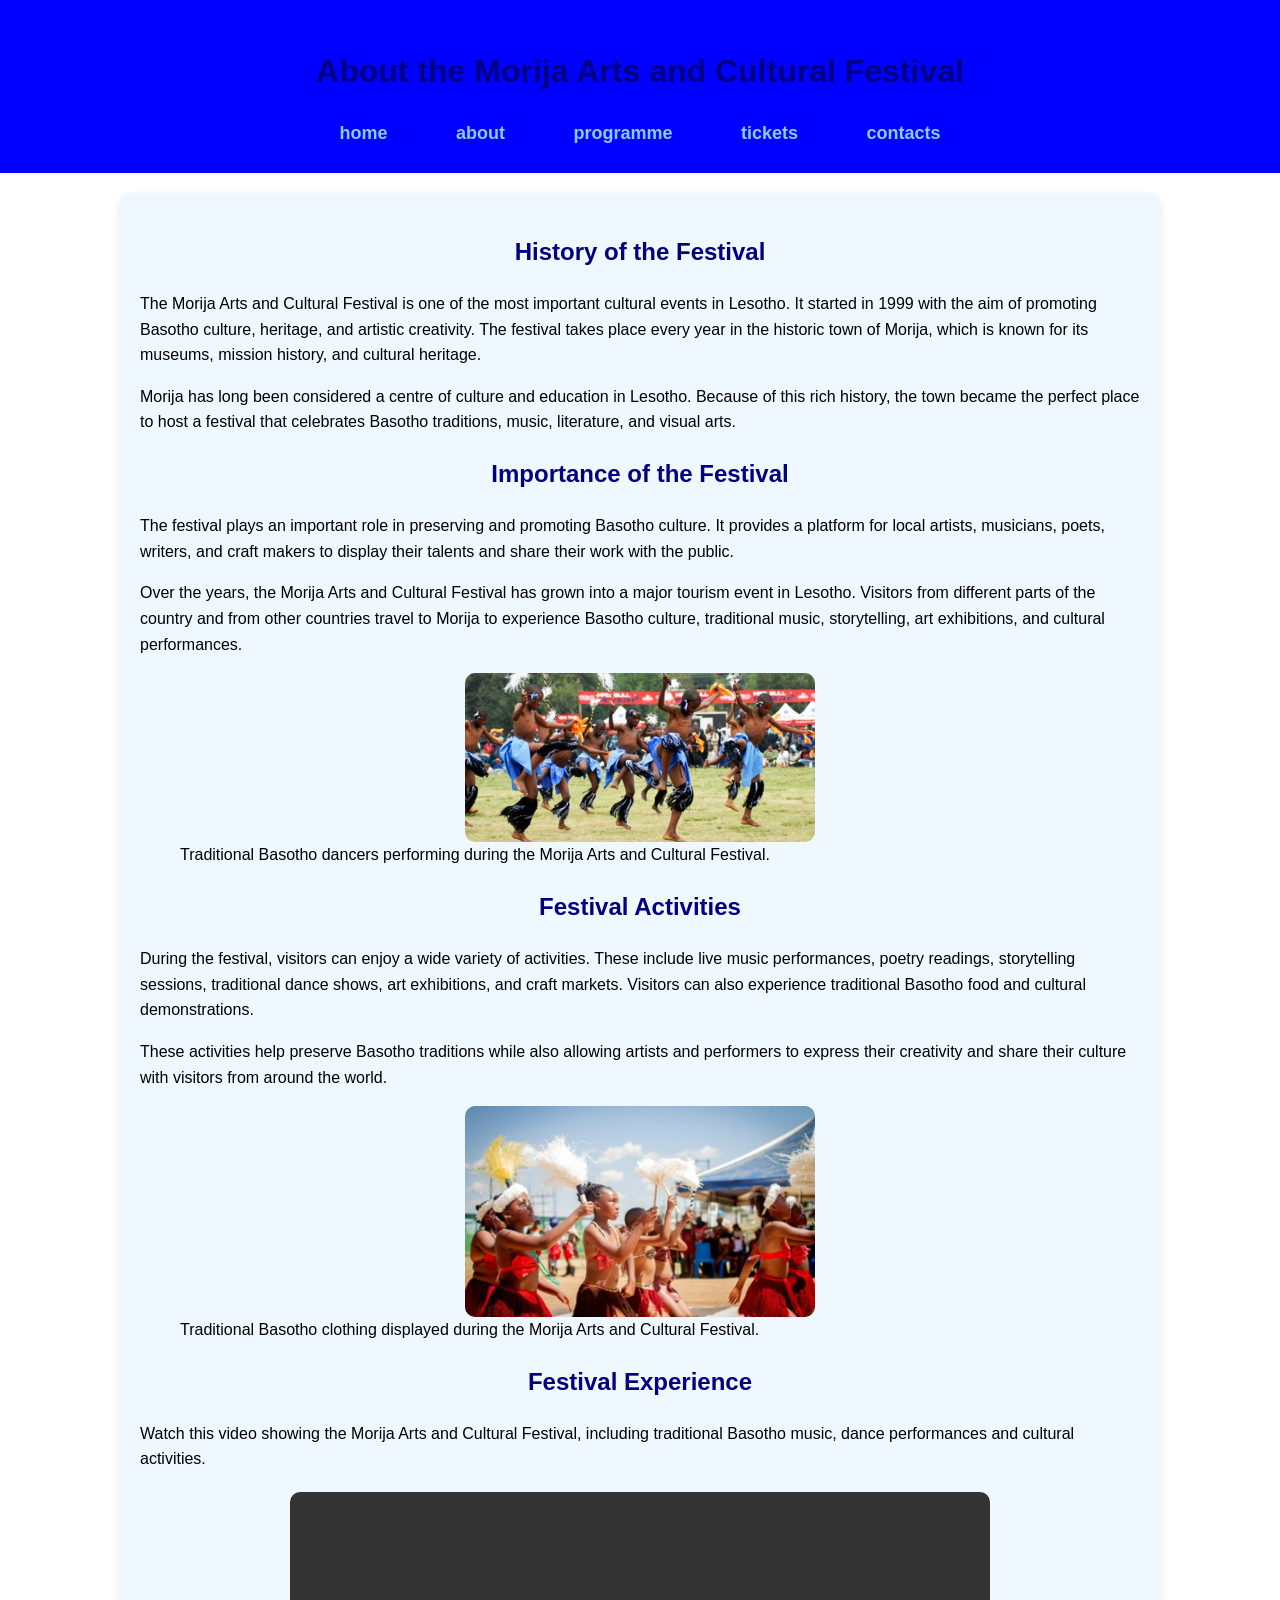
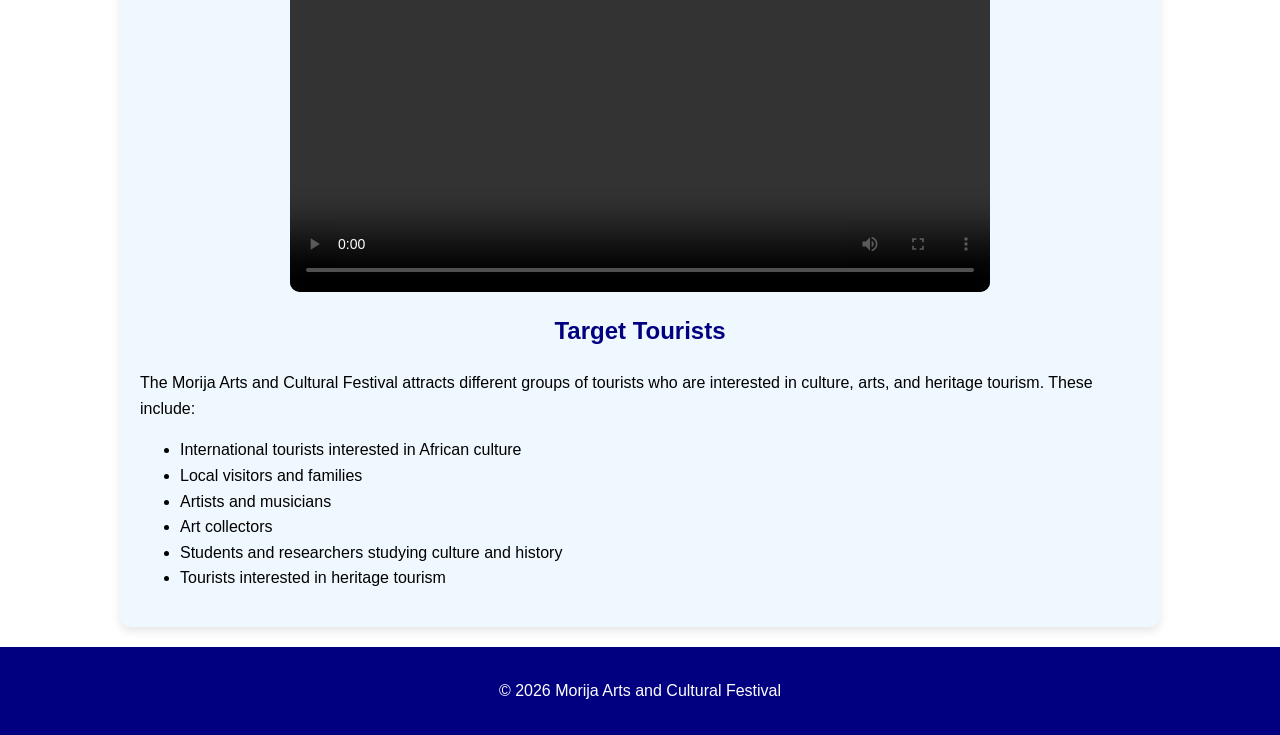
<file: about.html>
<!DOCTYPE html>
<html>
<head>
<title>About Morija Arts and Cultural Festival</title>
<link rel="stylesheet" href="style.css">
</head>

<body>

<header>
<h1>About the Morija Arts and Cultural Festival</h1>

<nav>
<ul>
<li><a href="index.html">home</a></li>
<li><a href="about.html">about</a></li>
<li><a href="programme.html">programme</a></li>
<li><a href="tickets.html">tickets</a></li>
<li><a href="contacts.html">contacts</a></li>
</ul>
</nav>

</header>

<section>

<h2>History of the Festival</h2>

<p>
The Morija Arts and Cultural Festival is one of the most important cultural
events in Lesotho. It started in 1999 with the aim of promoting Basotho
culture, heritage, and artistic creativity. The festival takes place every
year in the historic town of Morija, which is known for its museums,
mission history, and cultural heritage.
</p>

<p>
Morija has long been considered a centre of culture and education in
Lesotho. Because of this rich history, the town became the perfect place
to host a festival that celebrates Basotho traditions, music, literature,
and visual arts.
</p>

<h2>Importance of the Festival</h2>

<p>
The festival plays an important role in preserving and promoting Basotho
culture. It provides a platform for local artists, musicians, poets,
writers, and craft makers to display their talents and share their work
with the public.
</p>

<p>
Over the years, the Morija Arts and Cultural Festival has grown into a
major tourism event in Lesotho. Visitors from different parts of the
country and from other countries travel to Morija to experience Basotho
culture, traditional music, storytelling, art exhibitions, and cultural
performances.
</p>

<figure>
<img src="ndlamo.jpg" alt="Basotho traditional dancers performing" width="350">

<figcaption>
Traditional Basotho dancers performing during the Morija Arts and Cultural Festival.
</figcaption>

</figure>

<h2>Festival Activities</h2>

<p>
During the festival, visitors can enjoy a wide variety of activities.
These include live music performances, poetry readings, storytelling
sessions, traditional dance shows, art exhibitions, and craft markets.
Visitors can also experience traditional Basotho food and cultural
demonstrations.
</p>

<p>
These activities help preserve Basotho traditions while also allowing
artists and performers to express their creativity and share their
culture with visitors from around the world.
</p>

<figure>
<img src="sesothowear.jpg" alt="People wearing traditional Basotho clothing" width="350">

<figcaption>
Traditional Basotho clothing displayed during the Morija Arts and Cultural Festival.
</figcaption>

</figure>
<h2>Festival Experience</h2>

<p>
Watch this video showing the Morija Arts and Cultural Festival,
including traditional Basotho music, dance performances and cultural activities.
</p>

<video width="700"height="400" controls>
<source src="2012morija.mp4" type="video/mp4">
</video>

<h2>Target Tourists</h2>

<p>
The Morija Arts and Cultural Festival attracts different groups of
tourists who are interested in culture, arts, and heritage tourism.
These include:
</p>

<ul>
<li>International tourists interested in African culture</li>
<li>Local visitors and families</li>
<li>Artists and musicians</li>
<li>Art collectors</li>
<li>Students and researchers studying culture and history</li>
<li>Tourists interested in heritage tourism</li>
</ul>

</section>

<footer>
<p>&copy; 2026 Morija Arts and Cultural Festival</p>
</footer>

</body>
</html>
</file>
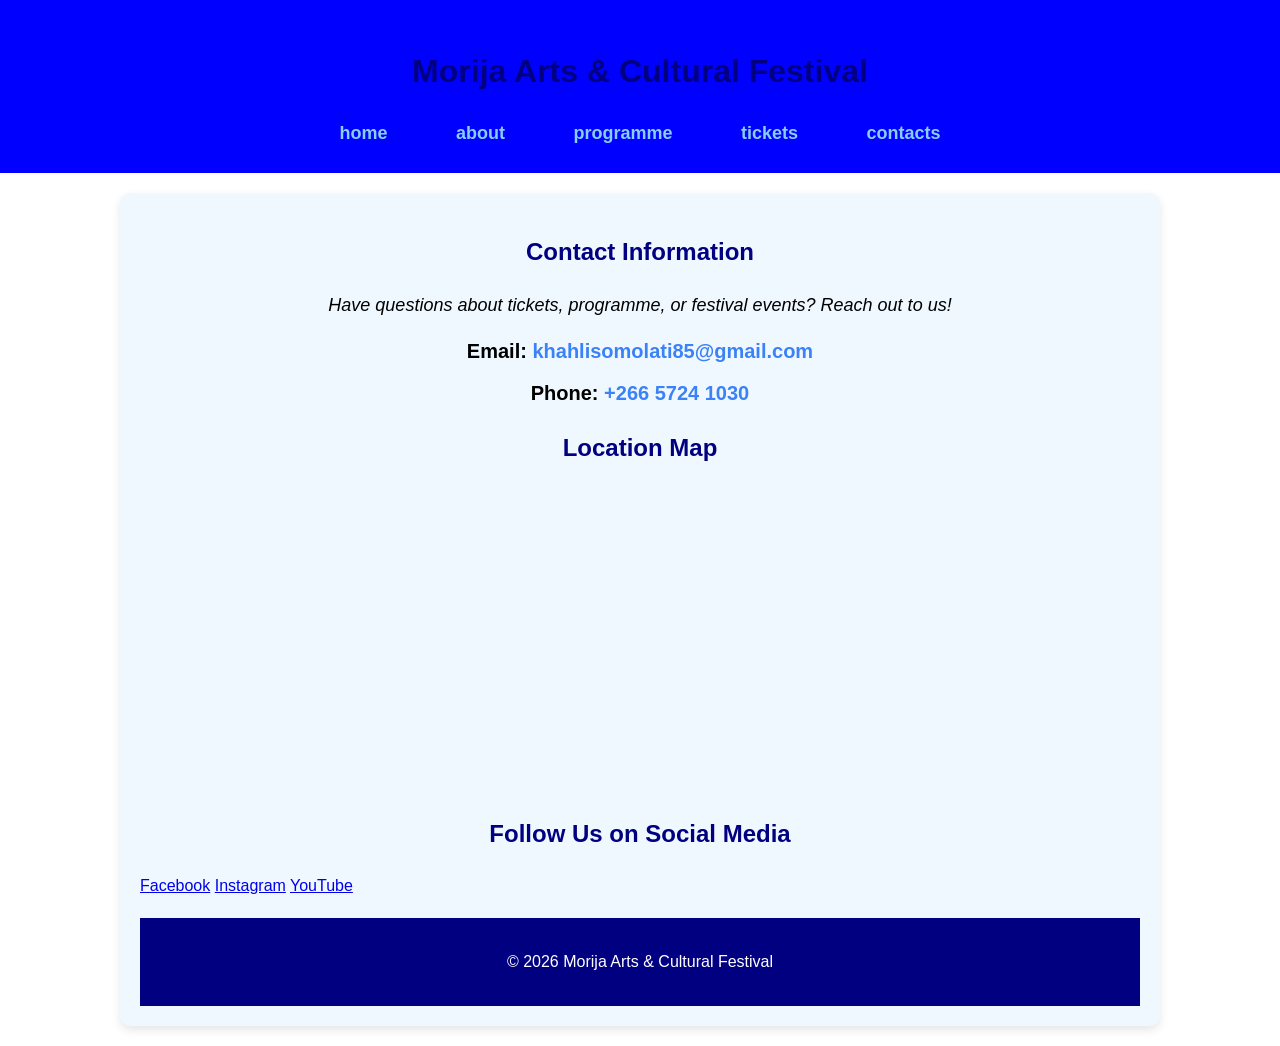
<file: contact.html>
<!DOCTYPE html>
<html>
<head>
<title>Contact - Morija Arts & Cultural Festival</title>
<link rel="stylesheet" href="style.css">
</head>

<body>

<header>
<h1>Morija Arts & Cultural Festival</h1>

<nav>
<ul>
<li><a href="index.html">home</a></li>
<li><a href="about.html">about</a></li>
<li><a href="programme.html">programme</a></li>
<li><a href="tickets.html">tickets</a></li>
<li><a href="contacts.html">contacts</a></li>
</ul>
</nav>
</header>

<section>

<h2>Contact Information</h2>
<p class="contact-description">
Have questions about tickets, programme, or festival events? Reach out to us!
</p>

<p class="contact-info">
<strong>Email:</strong> <a href="mailto:khahlisomolati85@gmail.com">khahlisomolati85@gmail.com</a>
</p>

<p class="contact-info">
<strong>Phone:</strong> <a href="tel:+26657241030">+266 5724 1030</a>
</p>

<h2>Location Map</h2>
<iframe 
src="https://www.google.com/maps?q=Morija%20Lesotho&output=embed"
width="100%" 
height="300" 
style="border:0;" 
allowfullscreen="" 
loading="lazy">
</iframe>
<h2>Follow Us on Social Media</h2>
<div class="social-links">
<a href="https://www.facebook.com/morijafestival" target="_blank">Facebook</a>
<a href="https://www.instagram.com/morijafestival" target="_blank">Instagram</a>
<a href="https://www.youtube.com/results?search_query=morija+festival" target="_blank">YouTube</a>
</div>

<footer>
<p>© 2026 Morija Arts & Cultural Festival</p>
</footer>

</body>
</html>
</file>
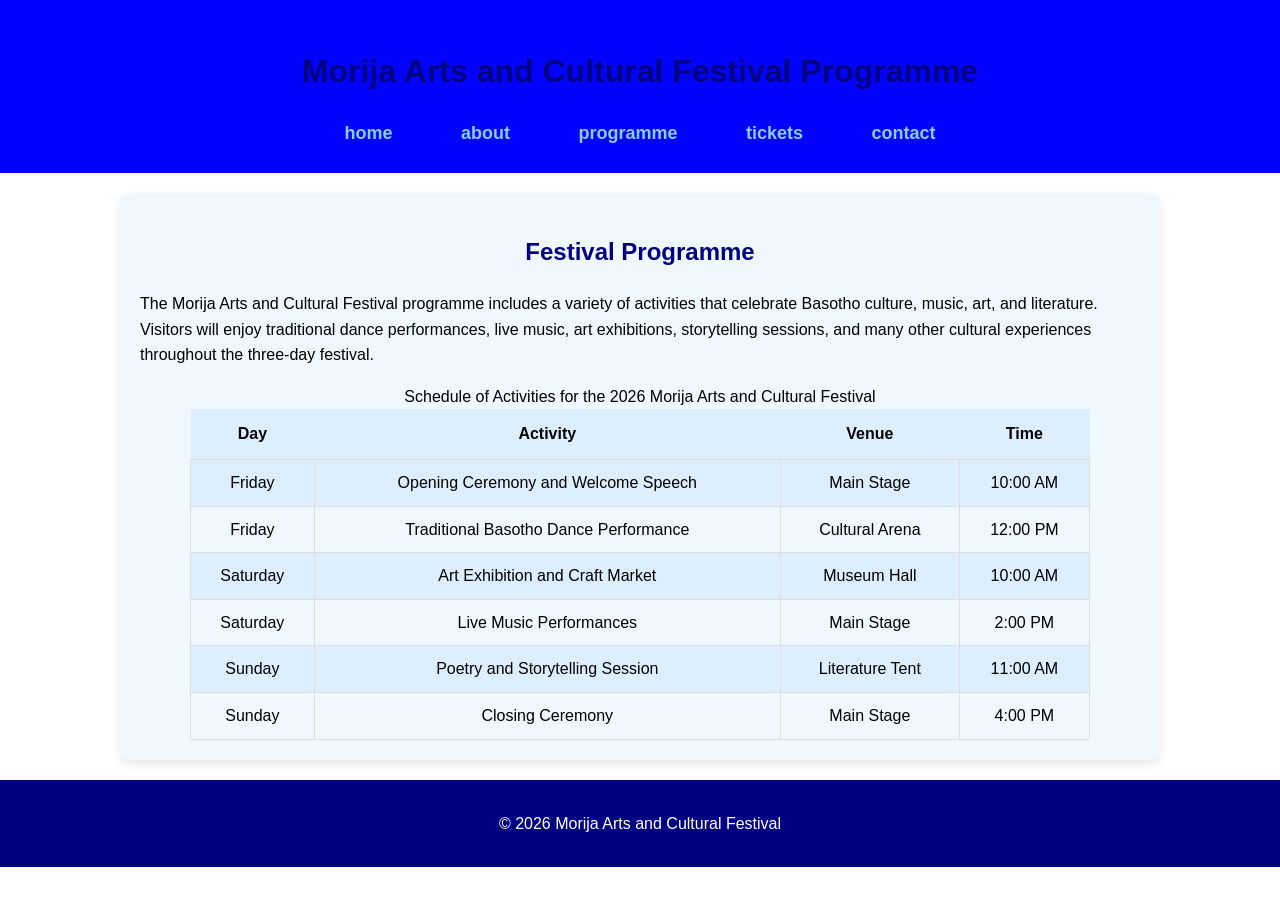
<file: programme.html>
<!DOCTYPE html>
<html>
<head>
<meta charset="UTF-8">
<title>Morija Arts and Cultural Festival Programme</title>
<link rel="stylesheet" href="style.css">
</head>

<body>

<header>
<h1>Morija Arts and Cultural Festival Programme</h1>

<nav>
<ul>
<li><a href="index.html">home</a></li>
<li><a href="about.html">about</a></li>
<li><a href="programme.html">programme</a></li>
<li><a href="tickets.html">tickets</a></li>
<li><a href="contact.html">contact</a></li>
</ul>
</nav>
</header>

<section class="container">

<h2>Festival Programme</h2>
<p>
The Morija Arts and Cultural Festival programme includes a variety of
activities that celebrate Basotho culture, music, art, and literature.
Visitors will enjoy traditional dance performances, live music,
art exhibitions, storytelling sessions, and many other cultural
experiences throughout the three-day festival.
</p>

<table>
<caption>Schedule of Activities for the 2026 Morija Arts and Cultural Festival</caption>
<tr>
<th>Day</th>
<th>Activity</th>
<th>Venue</th>
<th>Time</th>
</tr>

<tr>
<td>Friday</td>
<td>Opening Ceremony and Welcome Speech</td>
<td>Main Stage</td>
<td>10:00 AM</td>
</tr>

<tr>
<td>Friday</td>
<td>Traditional Basotho Dance Performance</td>
<td>Cultural Arena</td>
<td>12:00 PM</td>
</tr>

<tr>
<td>Saturday</td>
<td>Art Exhibition and Craft Market</td>
<td>Museum Hall</td>
<td>10:00 AM</td>
</tr>

<tr>
<td>Saturday</td>
<td>Live Music Performances</td>
<td>Main Stage</td>
<td>2:00 PM</td>
</tr>

<tr>
<td>Sunday</td>
<td>Poetry and Storytelling Session</td>
<td>Literature Tent</td>
<td>11:00 AM</td>
</tr>

<tr>
<td>Sunday</td>
<td>Closing Ceremony</td>
<td>Main Stage</td>
<td>4:00 PM</td>
</tr>

</table>

</section>

<footer>
<p>&copy; 2026 Morija Arts and Cultural Festival</p>
</footer>

</body>
</html>
</file>
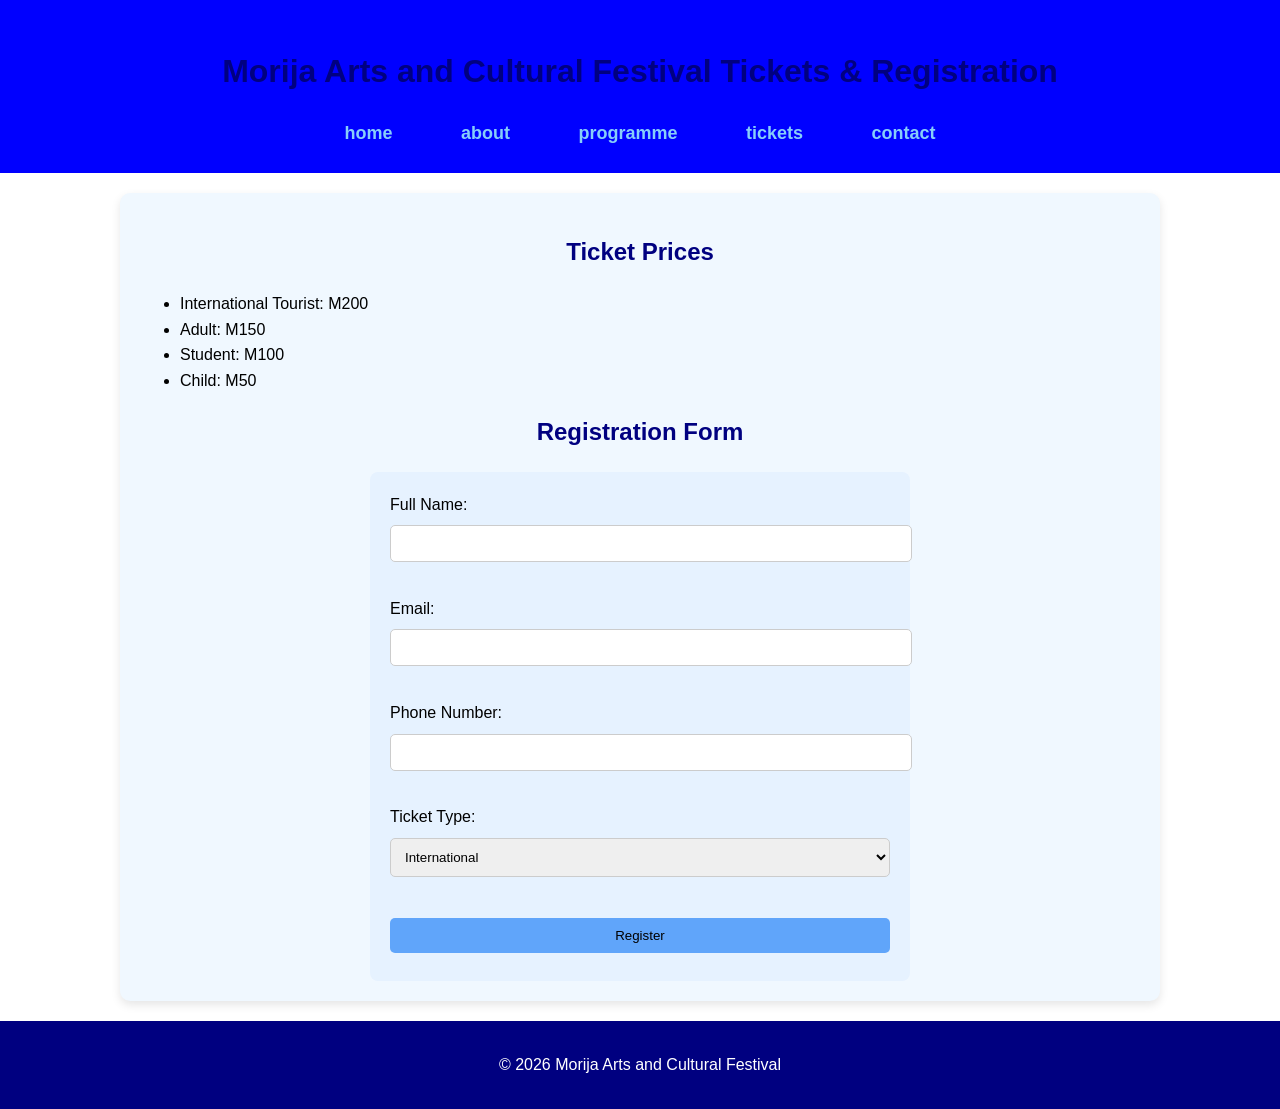
<file: tickets.html>
<!DOCTYPE html>
<html>
<head>
<meta charset="UTF-8">
<title>Festival Tickets and Registration</title>
<link rel="stylesheet" href="style.css">
</head>

<body>

<header>
<h1>Morija Arts and Cultural Festival Tickets & Registration</h1>

<nav>
<ul>
<li><a href="index.html">home</a></li>
<li><a href="about.html">about</a></li>
<li><a href="programme.html">programme</a></li>
<li><a href="tickets.html">tickets</a></li>
<li><a href="contact.html">contact</a></li>
</ul>
</nav>
</header>

<section class="container">

<h2>Ticket Prices</h2>
<ul>
<li>International Tourist: M200</li>
<li>Adult: M150</li>
<li>Student: M100</li>
<li>Child: M50</li>
</ul>

<h2>Registration Form</h2>

<form action="#" method="post">
<label for="fullname">Full Name:</label><br>
<input type="text" id="fullname" name="fullname" required><br><br>

<label for="email">Email:</label><br>
<input type="email" id="email" name="email" required><br><br>

<label for="phone">Phone Number:</label><br>
<input type="tel" id="phone" name="phone" required><br><br>

<label for="ticket">Ticket Type:</label><br>
<select id="ticket" name="ticket" required>
<option value="international">International</option>
<option value="adult">Adult</option>
<option value="student">Student</option>
<option value="child">Child</option>
</select>
<br><br>

<input type="submit" value="Register">
</form>

</section>

<footer>
<p>&copy; 2026 Morija Arts and Cultural Festival</p>
</footer>

</body>
</html>
</file>
<file: style.css>
/* -------------------- PAGE BACKGROUND -------------------- */
body{
    font-family: Arial, Helvetica, sans-serif;
    margin:0;
    background-color:#FFFFFF;   
    color:#000000;
    line-height:1.6;
}

header{
    background-color:blue;   
    color:white;
    text-align:center;
    padding:25px;
}

nav ul{
    list-style:none;
    padding:0;
    margin:10px 0 0 0;
    text-align:center;
}

nav ul li{
    display:inline-block;       
    margin:0 20px;
}

nav ul li a{
    text-decoration:none;
    font-weight:bold;
    font-size:18px;
    color:#87CEFA;            
    padding:8px 12px;
}

nav ul li a:hover{
    color:#FFD700;          
}
.banner{
    background-image:url("morija.jpg");
    background-size:cover;
    background-position:center;
    height:400px;
    display:flex;
flex-direction:column;
    justify-content:center;
    align-items:center;
    color:#000000;
    text-align:center;
}

.banner h1{
    font-size:48px;
    background:blue;
    padding:20px;
    border-radius:10px;
}
event-description {
    text-align: justify;
    line-height: 1.6;
    max-width: 900px;
    margin: 0 auto;
    font-size: 18px;
}

section{
    background:#F0F8FF;       
    padding:20px;
    margin:20px auto;
    border-radius:10px;
    width:90%;
    max-width:1000px;
    box-shadow:0 4px 10px rgba(0,0,0,0.1);
}

h1,h2,h3{
    text-align:center;
    color:#000080;
}

img{
    display:block;
    margin:auto;
    max-width:80%;
    border-radius:10px;
}
video{
display:block;
margin:20px auto;
border-radius:10px;
}
table{
    width:90%;
    margin:auto;
    border-collapse:collapse;
}

th{
    background-color:#DCEEFF;
    color:#000000;
    padding:12px;
}

td{
    border:1px solid #ddd;
    padding:10px;
    text-align:center;
}

tr:nth-child(even){
    background-color:#DCEEFF;
}
form{
    width:50%;
    margin:auto;
    background:#E6F2FF;
    padding:20px;
    border-radius:8px;
}

input,select{
    width:100%;
    padding:10px;
    margin:8px 0;
    border-radius:5px;
    border:1px solid #ccc;
}

input[type="submit"]{
    background-color:#60A5FA;
    color:#000000;
    border:none;
    cursor:pointer;
}

input[type="submit"]:hover{
    background-color:#4169E1;   
}
ul li a{
    color:#000080;
}
/* Contact page */
.contact-description {
    text-align: center;
    font-style: italic;
    font-size: 18px;
    margin-bottom: 15px;
    color: #000000; 
}

.contact-info {
    text-align: center;
    font-size: 20px;
    margin: 10px 0;
}

.contact-info a {
    color: #3B82F6; 
    text-decoration: none;
    font-weight: bold;
}

.contact-info a:hover {
    color: #1E90FF; 
}

.social-media {
    list-style: none;
    text-align: center;
    padding: 0;
}

.social-media li {
    display: inline-block;
    text-align: center;
    margin: 0 15px;
}

.social-media li a {
    text-decoration: none;
    font-weight: bold;
    color: #1E3A8A;
}

.social-media li a:hover {
    color: #FFD700;
}

footer{
    background-color:#000080;
    color:white;
    text-align:center;
    padding:15px;
    margin-top:20px;
}
</file>
